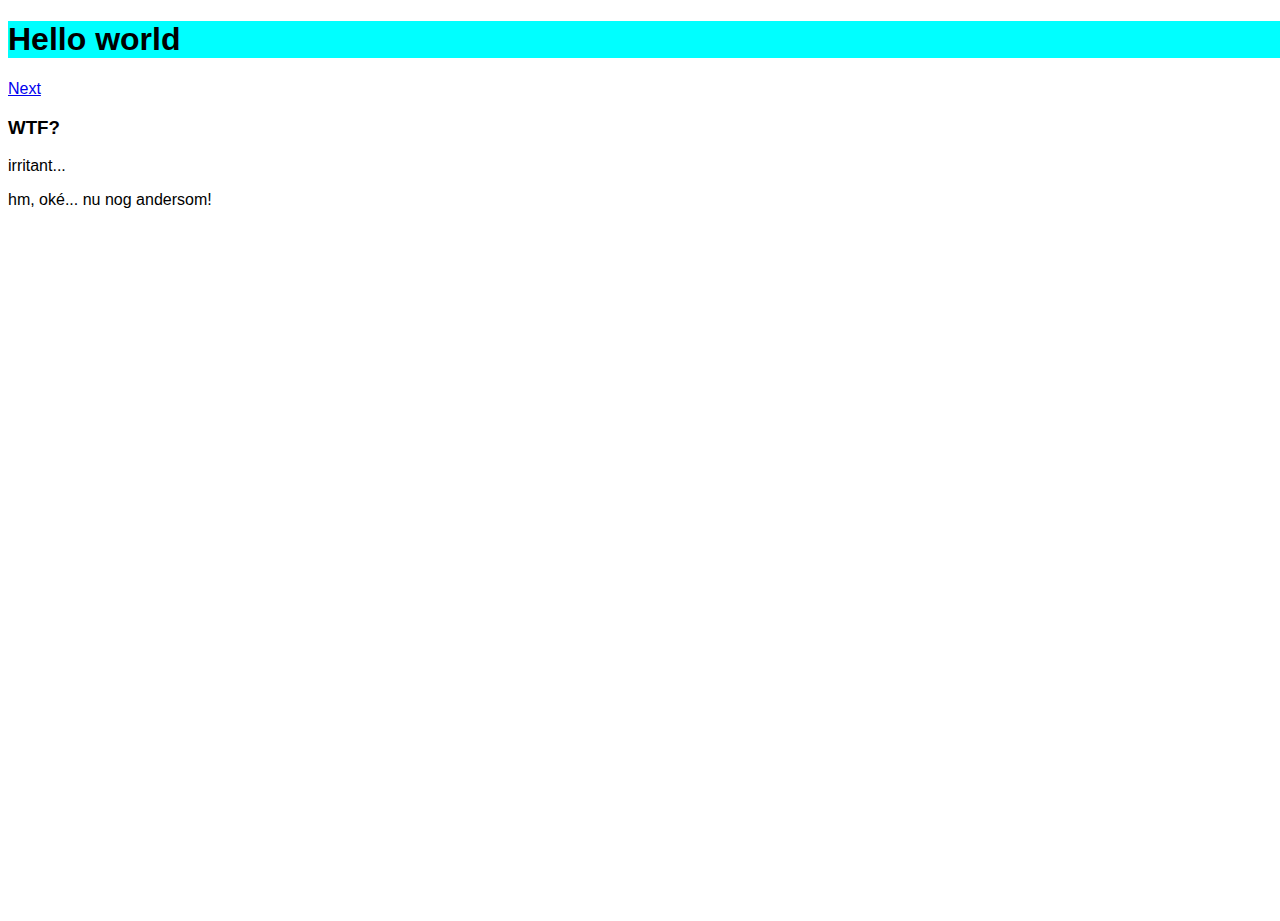
<file: index.html>
<!DOCTYPE html>
<html>

<head>
  <meta charset="utf-8">
  <meta name="viewport" content="width=device-width">
  <title>replit</title>
  <link href="style.css" rel="stylesheet" type="text/css" />
</head>

<body>
  <h1>Hello world</h1>
  <a href="page2.html">Next</a>
  <h3>WTF?</h3>
  <p>irritant...</p>
  <p>hm, oké... nu nog andersom!</p>
</body>

</html>
</file>
<file: style.css>
html, body {
  height: 100%;
  width: 100%;
  font-family: Verdana, Geneva, Tahoma, sans-serif;
}

h1 {
  background-color: aqua;
}
</file>
